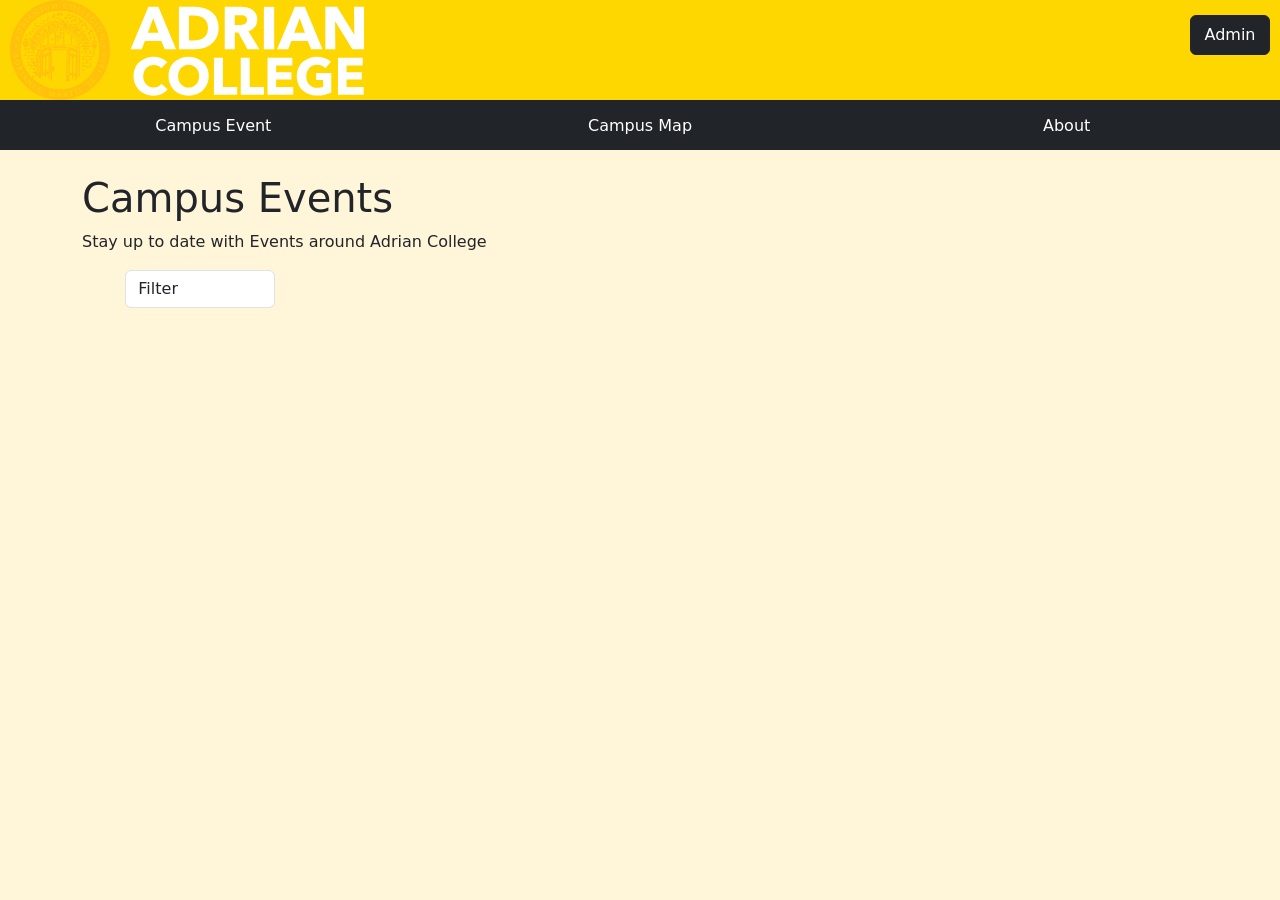
<file: index.html>
<!DOCTYPE html>
<html>
    <head>
        <title>Adrian College Life</title>
        <link href="https://cdn.jsdelivr.net/npm/bootstrap@5.3.3/dist/css/bootstrap.min.css" rel="stylesheet" integrity="sha384-QWTKZyjpPEjISv5WaRU9OFeRpok6YctnYmDr5pNlyT2bRjXh0JMhjY6hW+ALEwIH" crossorigin="anonymous">
        <link rel="stylesheet" href="css/final_style.css">
    </head>
    <body>
        <div class="rectangle">
            <img src="Images/ISTFTOACW.svg" alt="Adrian College logo">
            <button id="barbtn" class="btn btn-dark">Admin</button>
        </div>

        <div class="pagebtn">
            <a href="index.html"class="btn btn-dark">Campus Event</a>
            <a href="map.html" class="btn btn-dark">Campus Map</a>
            <a href="about.html" class="btn btn-dark">About</a>
        </div>

        <div class="container mt-4">
            <h1>Campus Events</h1>
            <p>Stay up to date with Events around Adrian College</p>
        </div>

        <div class="row justify-content-center">
            <div  class="col-10">
                <div class="d-flex gap-2 align-items-center">
                    <button id="createBtn">+ Create Event</button>

                    <select id="filter" class="form-control" style="width: 150px;">
                        <option value="">Filter</option>
                            <option value="Fraternity">Fraternity</option>
                            <option value="Sorority">Sorority</option>
                            <option value="Club">Club</option>
                            <option value="Sport Team">Sports Team</option>
                            <option value="Academic">Academic</option>
                            <option value="Social">Social</option>
                            <option value="Savedevents">Saved</option>
                    </select>
                </div>
                <div id="Eventcreate" class="card">
                    <div class="card-body p-4">
                        <form id="EventForm">
                            <input type="text" id="EventTitle" class="form-control" placeholder="Title of Event"><br>
                            <input type="text" id="location" class="form-control" placeholder="Location Address"><br>
                            <select id="category" class="form-control">
                                <option value="">Pick a type of Event</option>
                                <option value="Fraternity">Fraternity</option>
                                <option value="Sorority">Sorority</option>
                                <option value="Club">Club</option>
                                <option value="Sport Team">Sports Team</option>
                                <option value="Academic">Academic</option>
                                <option value="Social">Social</option>
                                <option value="Other">Other</option>
                            </select><br>
                            <textarea id="description" class="form-control" placeholder="Description of event"></textarea><br>
                            <label for="Eventdate">When is the Event</label><br><input type="date" id="Eventdate">
                            <input type="time" id="Eventtime"><br>
                            <input type="radio" name="eventState" id="indoor" value="indoor">
                            <label for="indoor">Indoor</label>

                            <input type="radio" name="eventState" id="outdoor" value="outdoor">
                            <label for="outdoor">Outdoor</label>
                            <br>
                            <button id="submit-btn">Submit</button>
                        </form>
                    </div>
                </div>
            </div>
        </div>
        
        <div id="eventsList" class=""></div>
        <script src="Javascript/Admin.js"></script>
    </body>
</html>
</file>
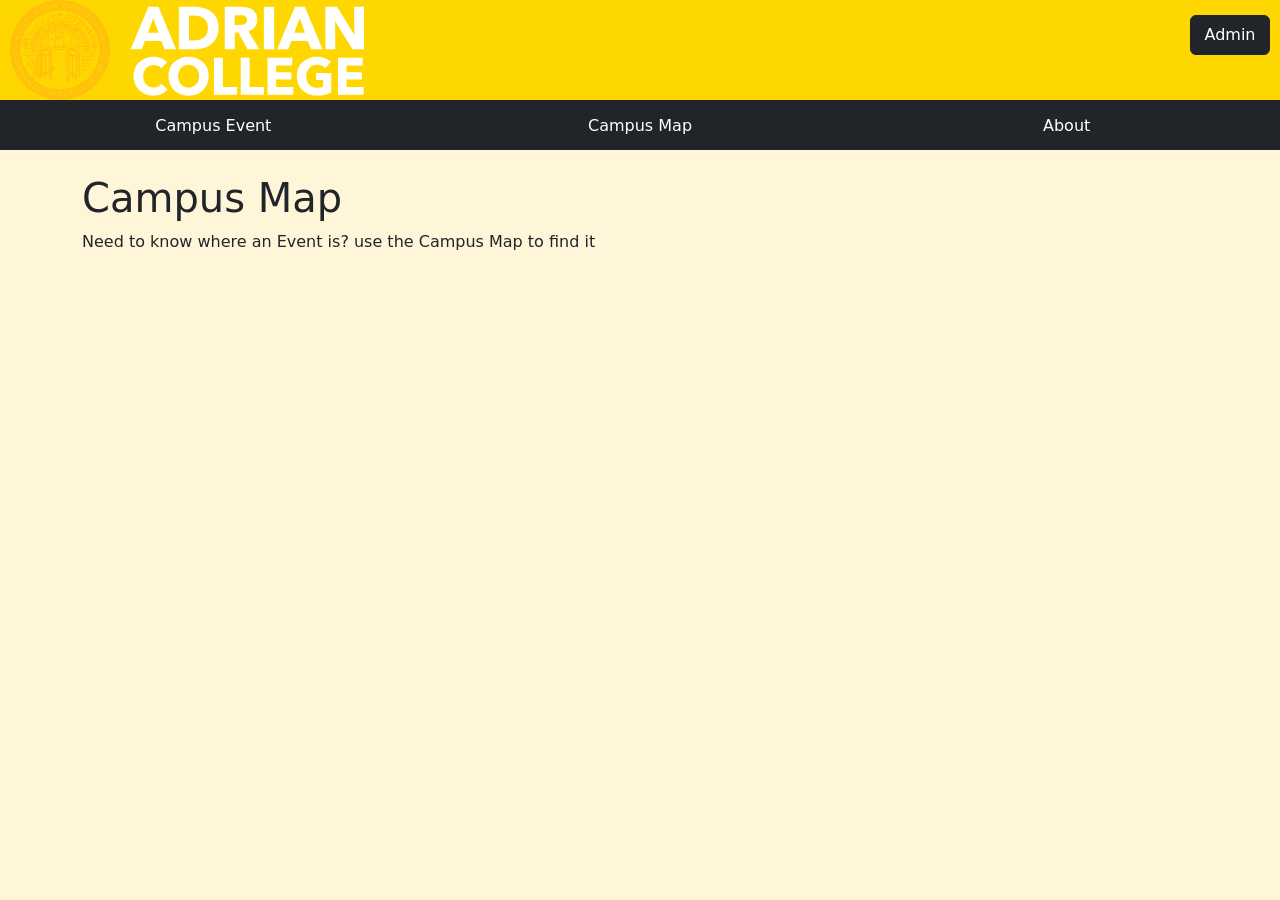
<file: map.html>
<!DOCTYPE html>
<html>
    <head>
        <title>Adrian College Life</title>
        <link href="https://cdn.jsdelivr.net/npm/bootstrap@5.3.3/dist/css/bootstrap.min.css" rel="stylesheet" integrity="sha384-QWTKZyjpPEjISv5WaRU9OFeRpok6YctnYmDr5pNlyT2bRjXh0JMhjY6hW+ALEwIH" crossorigin="anonymous">
        <link rel="stylesheet" href="css/final_style.css">
    </head>
    <body>
          <div class="rectangle">
            <img src="Images/ISTFTOACW.svg" alt="Adrian College logo">
            <button id="barbtn" class="btn btn-dark">Admin</button>
        </div>

        <div class="pagebtn">
            <a href="index.html"class="btn btn-dark">Campus Event</a>
            <a href="map.html" class="btn btn-dark">Campus Map</a>
            <a href="about.html" class="btn btn-dark">About</a>
        </div>
        <div class="container mt-4">
            <h1>Campus Map</h1>
            <p>Need to know where an Event is? use the Campus Map to find it</p>
        </div>

        <div class="container mt-4">
            <div class="row">
            <div class="col-4" id="eventLocations">
            </div>
            <div class="col-8">
            <iframe id="mapFrame" width="100%" height="500" src="https://www.openstreetmap.org/export/embed.html?bbox=-84.08,41.87,-83.98,41.93&layer=mapnik&marker=41.90,-84.03">
            </iframe>
            </div>
            </div>
        </div>
        
        <!--Ev3n was here--><!--Signed Colton with love-->
        <script src="Javascript/mapp.js"></script>
        <script src="Javascript/Admin.js"></script>
    </body>
</html>
</file>
<file: css/final_style.css>
.rectangle {
    position: fixed;
    top: 0;
    left: 0;
    width:  100%;
    height:100px;
    background-color: gold;
    z-index: 999;
    display: flex;
    overflow: hidden;
    padding-inline:10px;
}
#createBtn{
    display: none;
}
#Eventcreate {
    display: none;
}
#EventTitle{
    width:50%;
}
#location{
    width:30%;
}
#category{
    width:20%;
}
#description{
    width:50%;
    height:70%;
}
#barbtn{
    margin-top:15px;
    margin-left: auto;
    width:80px;
    height:40px; 
}
.pagebtn {
    position: fixed;
    top: 100px; 
    left: 0;
    width: 100%;
    display: flex;
    z-index: 998;
}
.pagebtn a{
    flex: 1; 
  height: 50px;
  line-height: 50px;
  text-align: center;
  padding: 0;
  border-radius: 0px;
}
#eventsList{
    max-width: 90%;
    margin: 0 auto;
}
#mapFrame {
    overflow: hidden;
    border: none;
}
body{
    background-color:#fff6d9; 
    padding-top:150px;
    padding-left:20px;
    padding-right:20px;
}
.grid-img {
    width: 100%;
    height: 300px;
    object-fit: cover;
    border-radius: 8px;
}
.about-text {
    font-family:'Lucida Sans', 'Lucida Sans Regular', 'Lucida Grande', 'Lucida Sans Unicode', Geneva, Verdana, sans-serif;
    font-size: 20px;
    line-height: 1.8;
}
figcaption {
    text-align: center;
    font-size: 14px;
    color: gray;
    margin-top: 5px;
}
</file>
